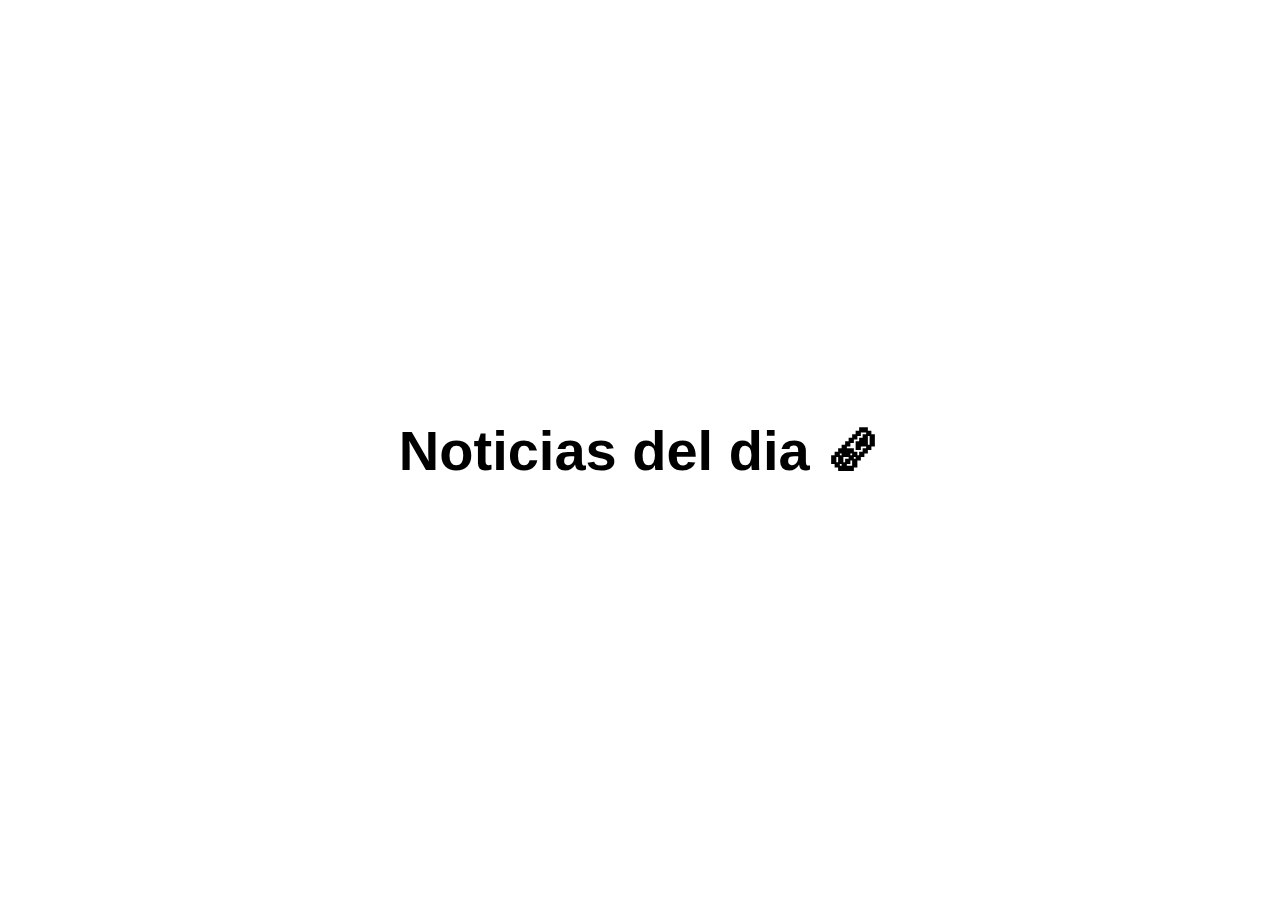
<file: jessie/index.html>
<!DOCTYPE html>
<html lang="en">
  <head>
    <meta charset="utf-8" />
    <link rel="shortcut icon" href="../jessie/favicon.ico" />
    <meta name="viewport" content="width=device-width,initial-scale=1" />
    <meta name="theme-color" content="#000000" />
    <link rel="manifest" href="../jessie/manifest.json" />
    <title>Noticias | Encontra las ultimas noticias de medios Argentinos</title>
    <link
      href="../jessie/static/css/main.8b7445ab.chunk.css"
      rel="stylesheet"
    />
  </head>
  <body>
    <noscript>You need to enable JavaScript to run this app.</noscript>
    <div id="root"></div>
    <script>
      !(function(l) {
        function e(e) {
          for (
            var r, t, n = e[0], o = e[1], u = e[2], f = 0, i = [];
            f < n.length;
            f++
          )
            (t = n[f]), p[t] && i.push(p[t][0]), (p[t] = 0);
          for (r in o)
            Object.prototype.hasOwnProperty.call(o, r) && (l[r] = o[r]);
          for (s && s(e); i.length; ) i.shift()();
          return c.push.apply(c, u || []), a();
        }
        function a() {
          for (var e, r = 0; r < c.length; r++) {
            for (var t = c[r], n = !0, o = 1; o < t.length; o++) {
              var u = t[o];
              0 !== p[u] && (n = !1);
            }
            n && (c.splice(r--, 1), (e = f((f.s = t[0]))));
          }
          return e;
        }
        var t = {},
          p = { 1: 0 },
          c = [];
        function f(e) {
          if (t[e]) return t[e].exports;
          var r = (t[e] = { i: e, l: !1, exports: {} });
          return l[e].call(r.exports, r, r.exports, f), (r.l = !0), r.exports;
        }
        (f.m = l),
          (f.c = t),
          (f.d = function(e, r, t) {
            f.o(e, r) ||
              Object.defineProperty(e, r, { enumerable: !0, get: t });
          }),
          (f.r = function(e) {
            "undefined" != typeof Symbol &&
              Symbol.toStringTag &&
              Object.defineProperty(e, Symbol.toStringTag, { value: "Module" }),
              Object.defineProperty(e, "__esModule", { value: !0 });
          }),
          (f.t = function(r, e) {
            if ((1 & e && (r = f(r)), 8 & e)) return r;
            if (4 & e && "object" == typeof r && r && r.__esModule) return r;
            var t = Object.create(null);
            if (
              (f.r(t),
              Object.defineProperty(t, "default", { enumerable: !0, value: r }),
              2 & e && "string" != typeof r)
            )
              for (var n in r)
                f.d(
                  t,
                  n,
                  function(e) {
                    return r[e];
                  }.bind(null, n)
                );
            return t;
          }),
          (f.n = function(e) {
            var r =
              e && e.__esModule
                ? function() {
                    return e.default;
                  }
                : function() {
                    return e;
                  };
            return f.d(r, "a", r), r;
          }),
          (f.o = function(e, r) {
            return Object.prototype.hasOwnProperty.call(e, r);
          }),
          (f.p = "/");
        var r = (window.webpackJsonp = window.webpackJsonp || []),
          n = r.push.bind(r);
        (r.push = e), (r = r.slice());
        for (var o = 0; o < r.length; o++) e(r[o]);
        var s = n;
        a();
      })([]);</script
    ><script src="../jessie/static/js/2.8081392b.chunk.js"></script
    ><script src="../jessie/static/js/main.fba212d5.chunk.js"></script>
  </body>
</html>
</file>
<file: jessie/static/css/main.8b7445ab.chunk.css>
body{margin:0;font-family:-apple-system,BlinkMacSystemFont,Segoe UI,Roboto,Oxygen,Ubuntu,Cantarell,Fira Sans,Droid Sans,Helvetica Neue,sans-serif;-webkit-font-smoothing:antialiased;-moz-osx-font-smoothing:grayscale}code{font-family:source-code-pro,Menlo,Monaco,Consolas,Courier New,monospace}.App{text-align:center}.App-logo{-webkit-animation:App-logo-spin 20s linear infinite;animation:App-logo-spin 20s linear infinite;height:40vmin;pointer-events:none}.App-header{background-color:#fff;min-height:100vh;display:flex;flex-direction:column;align-items:center;justify-content:center;font-size:calc(10px + 2vmin)}.App-link{color:#61dafb}.new{width:50vw;max-width:960px;min-height:200px;text-align:left;border-bottom:1px solid #1b2251}.new,.new-photo{display:flex;align-items:center}.new-photo{width:20%}.new-content{width:80%;align-items:center}.new img{width:100%}.new a{text-decoration:none;color:#4e43ab}.new h1{margin-left:1em;margin-bottom:0;margin-top:0;font-size:1em;color:#1b2251}@-webkit-keyframes App-logo-spin{0%{-webkit-transform:rotate(0deg);transform:rotate(0deg)}to{-webkit-transform:rotate(1turn);transform:rotate(1turn)}}@keyframes App-logo-spin{0%{-webkit-transform:rotate(0deg);transform:rotate(0deg)}to{-webkit-transform:rotate(1turn);transform:rotate(1turn)}}
/*# sourceMappingURL=main.8b7445ab.chunk.css.map */
</file>
